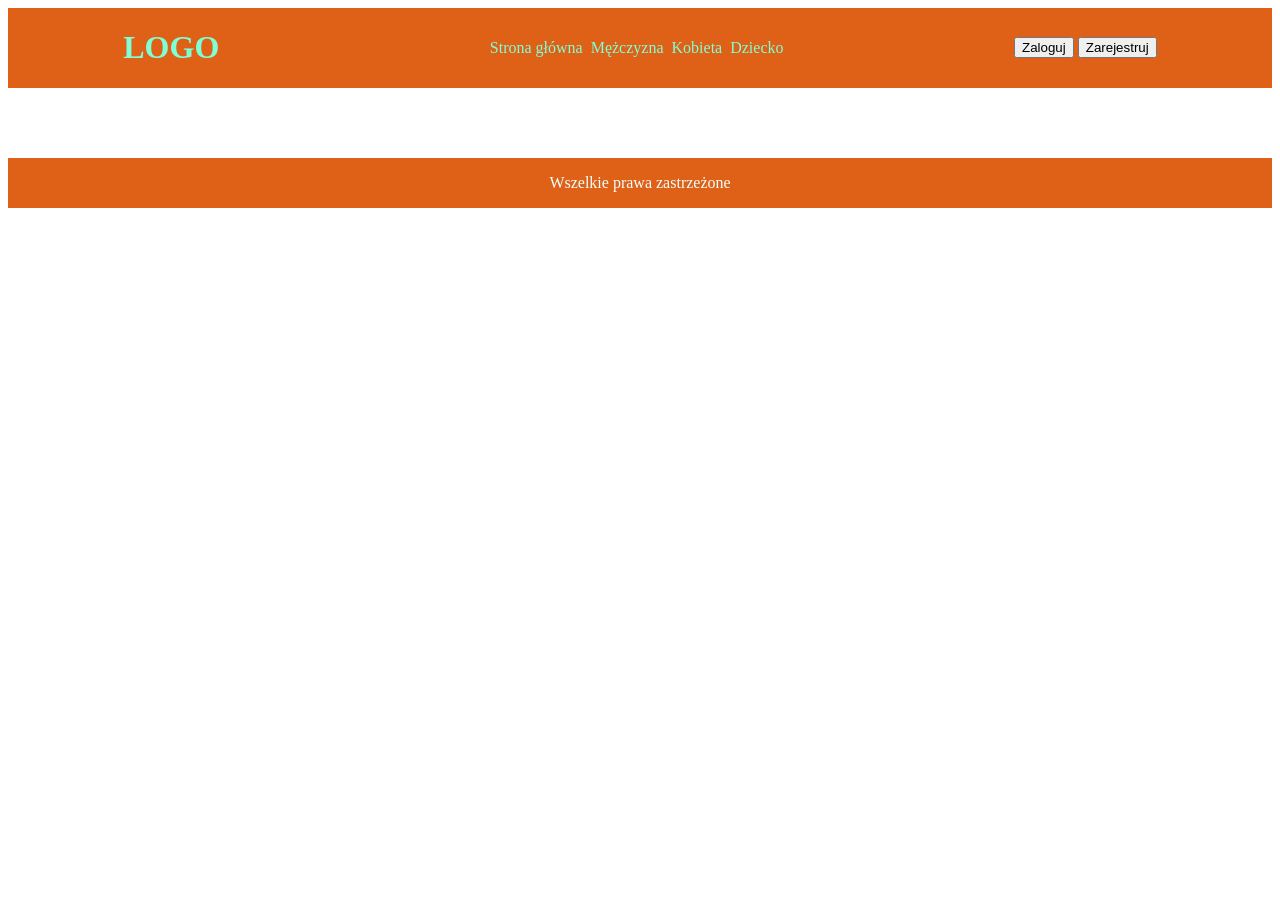
<file: index.html>
<!DOCTYPE html>
<html lang="pl">
<head>
    <meta charset="UTF-8">
    <meta name="viewport" content="width=device-width, initial-scale=1.0">
    <title>Dom mody</title>
    <link rel="stylesheet" href="style.css">
</head>
<body>
  <iframe style="border: none;margin: 0;padding: 0;" src="./component/header/header.html"></iframe>
   
    <iframe style="border: none;margin: 0;padding: 0;" src="./component/footer/footer.html"></iframe>
    <script src="script.js"></script>
</body>
</html>
</file>
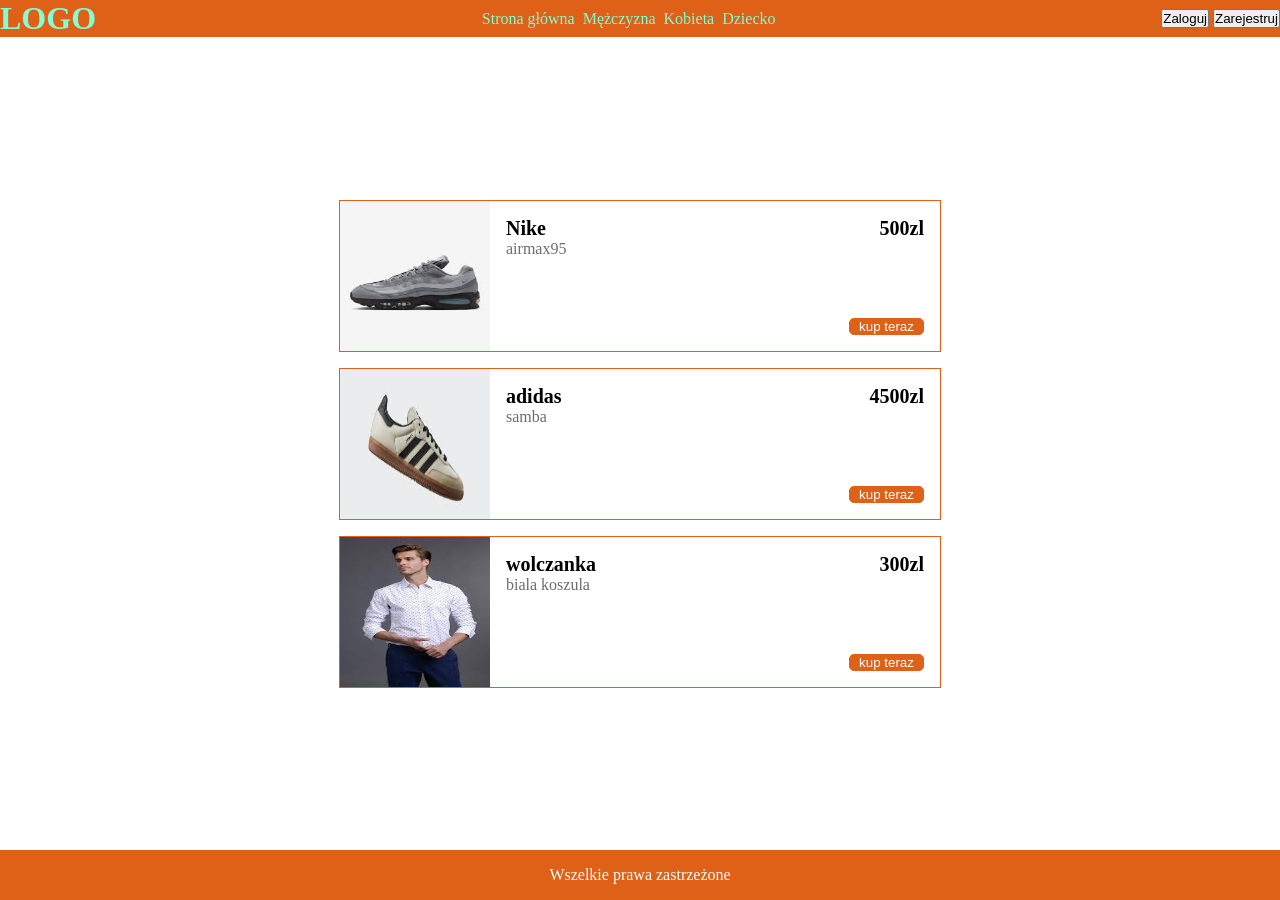
<file: Nowy folder/index.html>
<!DOCTYPE html>
<html lang="pl">
<head>
    <meta charset="UTF-8">
    <meta name="viewport" content="width=device-width, initial-scale=1.0">
    <title>Dom mody</title>
    <link rel="stylesheet" href="style.css">
</head>
<body>
    <header>
        <a href="index.html"><h1>LOGO</h1></a>
        <nav>
            <ul>
                <li><a href="#">Strona główna</a></li>
                <li><a href="#">Mężczyzna</a></li>
                <li><a href="#">Kobieta</a></li>
                <li><a href="#">Dziecko</a></li>
            </ul>
        </nav>
        <section>
            <button onClick="window.location.href='logowanie.html'">Zaloguj</button>
            <button onClick="window.location.href='zarejestruj.html'">Zarejestruj</button>
        </section>
    </header>
    <main>
        <div id="container">
            <section class="product">
                <img src="./asset/nike.jpg" alt="nike" width="150px" height="150px">
                <section class="dane">
                    <div class="nazwa-info">
                        <div class="nazwa">
                        <span class="marka">Nike</span>
                        <span class="model">airmax95</span>
                        </div>
                        <span class="cena">500zl</span>
                    </div>
                    <div class="btn-container">
                     <button class="btn-kup">kup teraz</button>
                    </div>
                </section>
            </section>
            <section class="product">
                <img src="./asset/adidas.jpg" alt="adidas" width="150px" height="150px">
                   <section class="dane">
                    <div class="nazwa-info">
                        <div class="nazwa">
                        <span class="marka">adidas</span>
                        <span class="model">samba</span>
                        </div>
                        <span class="cena">4500zl</span>
                    </div>
                    <div class="btn-container">
                     <button class="btn-kup">kup teraz</button>
                    </div>
                    
                </section>
            </section>
            <section class="product">
                <img src="./asset/wolczanka.jpg" alt="wolczanka" width="150px" height="150px">
                   <section class="dane">
                    <div class="nazwa-info">
                        <div class="nazwa">
                        <span class="marka">wolczanka</span>
                        <span class="model">biala koszula</span>
                        </div>
                        <span class="cena">300zl</span>
                    </div>
                    <div class="btn-container">
                     <button class="btn-kup">kup teraz</button>
                    </div>
                </section>
            </section>
        </div>
     
    </main>
    <footer>
        <p>Wszelkie prawa zastrzeżone</p>
    </footer>
    <script src="script.js"></script>
</body>
</html>
</file>
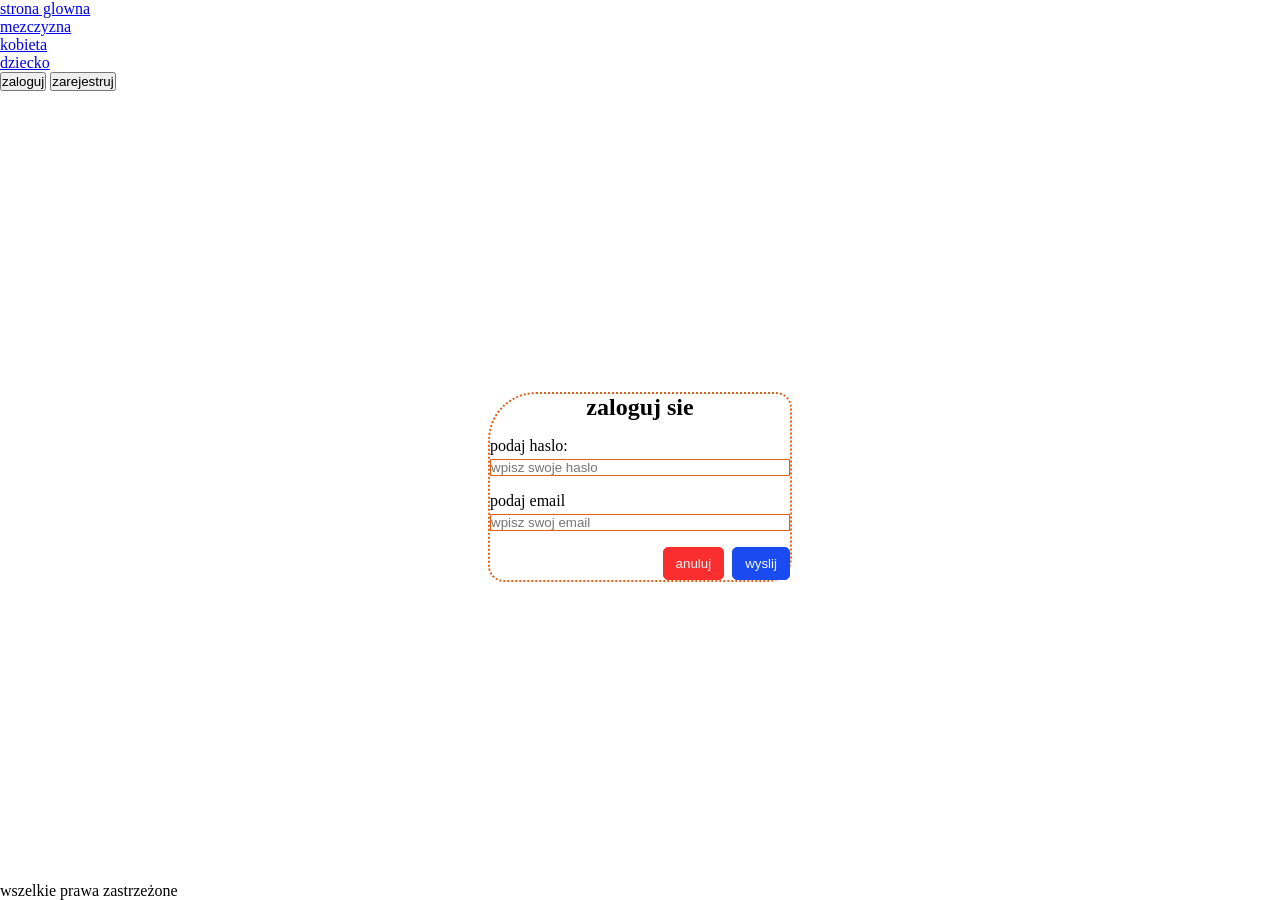
<file: logowanie.html>
<!DOCTYPE html>
<html lang="pl">
<head>
    <meta charset="UTF-8">
    <meta name="viewport" content="width=device-width, initial-scale=1.0">
    <title>Document</title>
    <link rel="stylesheet" href="logowanie.css">
    <link rel="stylesheet" href="style.css">
</head>
<body>
    <header>
        
        <nav>
            <ul>
                <li><a href="#">strona glowna</a></li>
                <li><a href="#">mezczyzna</a></li>
                <li><a href="#">kobieta</a></li>
                <li><a href="#">dziecko</a></li>
            </ul>
        </nav>
        <section>
            <button onclick="window.location.href='logowanie.html'">zaloguj</button>
            <button onclick="window.location.href='zarejestruj.html'">zarejestruj</button>
        </section>
    </header>
    <main>
        <section id="logowanie">
            <h1>zaloguj sie</h1>
        <form id="formularz">
            <div class="inputform">
        <label for="haslo">podaj haslo: </label>
        <input type="password" id="haslo" required placeholder="wpisz swoje haslo">
            </div>
            <div class="inputform">
        <label for="email">podaj email</label>
        <input type="email" name="email" id="email" placeholder="wpisz swoj email">
            </div>
        <div id="buttonsection">
        <button id="btnanuluj" type="window.location.href='index.html'">anuluj</button>
        <button id="btnsubmit" type="submit">wyslij</button>
        </div>
        </form>
        </section>
    </main>
    <footer>
        <p>wszelkie prawa zastrzeżone</p>
    </footer>
    <script src="script.js"></script>
</body>
</html>
</file>
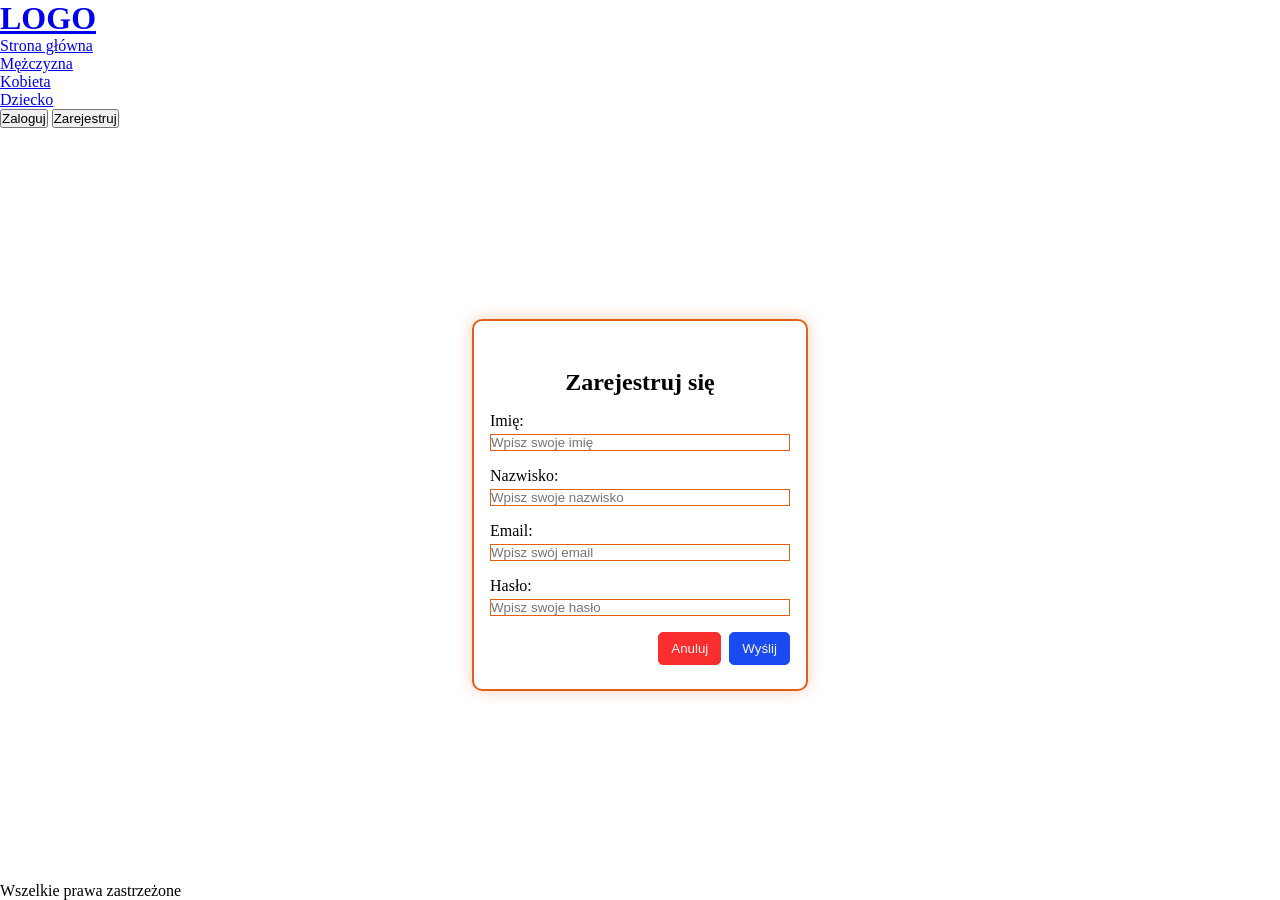
<file: zarejestruj.html>
<!DOCTYPE html>
<html lang="pl">

<head>
    <meta charset="UTF-8">
    <meta name="viewport" content="width=device-width, initial-scale=1.0">
    <title>Dom mody</title>
    <link rel="stylesheet" href="style.css">
    <link rel="stylesheet" href="zarejestruj.css">
</head>

<body>
    <header>
        <a href="index.html">
            <h1>LOGO</h1>
        </a>
        <nav>
            <ul>
                <li><a href="#">Strona główna</a></li>
                <li><a href="#">Mężczyzna</a></li>
                <li><a href="#">Kobieta</a></li>
                <li><a href="#">Dziecko</a></li>
            </ul>
        </nav>
        <section>
            <button onClick="window.location.href='logowanie.html'">Zaloguj</button>
            <button onClick="window.location.href='zarejestruj.html'">Zarejestruj</button>
        </section>
    </header>
    <main>
        <section id="rejestracja">
            <h1>Zarejestruj się</h1>
            <form id="formularz">
                <div class="inputForm">
                    <label for="imie">Imię: </label>
                    <input type="text" name="imie" id="imie" placeholder="Wpisz swoje imię">
                </div>
                <div class="inputForm">
                    <label for="nazwisko">Nazwisko: </label>
                    <input type="text" name="nazwisko" id="nazwisko" placeholder="Wpisz swoje nazwisko">
                </div>
                <div class="inputForm">
                    <label for="email">Email: </label>
                    <input type="email" name="email" id="email" placeholder="Wpisz swój email">
                </div>
                <div class="inputForm">
                    <label for="haslo">Hasło: </label>
                    <input type="password" id="haslo" required placeholder="Wpisz swoje hasło">
                </div>
                <div id="buttonSection">
                    <button id="btnAnuluj" onClick="window.location.href='index.html'">Anuluj</button>
                    <button id="btnSubmit" type="submit">Wyślij</button>
                </div>
            </form>
        </section>
    </main>
    <footer>
        <p>Wszelkie prawa zastrzeżone</p>
    </footer>
</body>

</html>
</file>
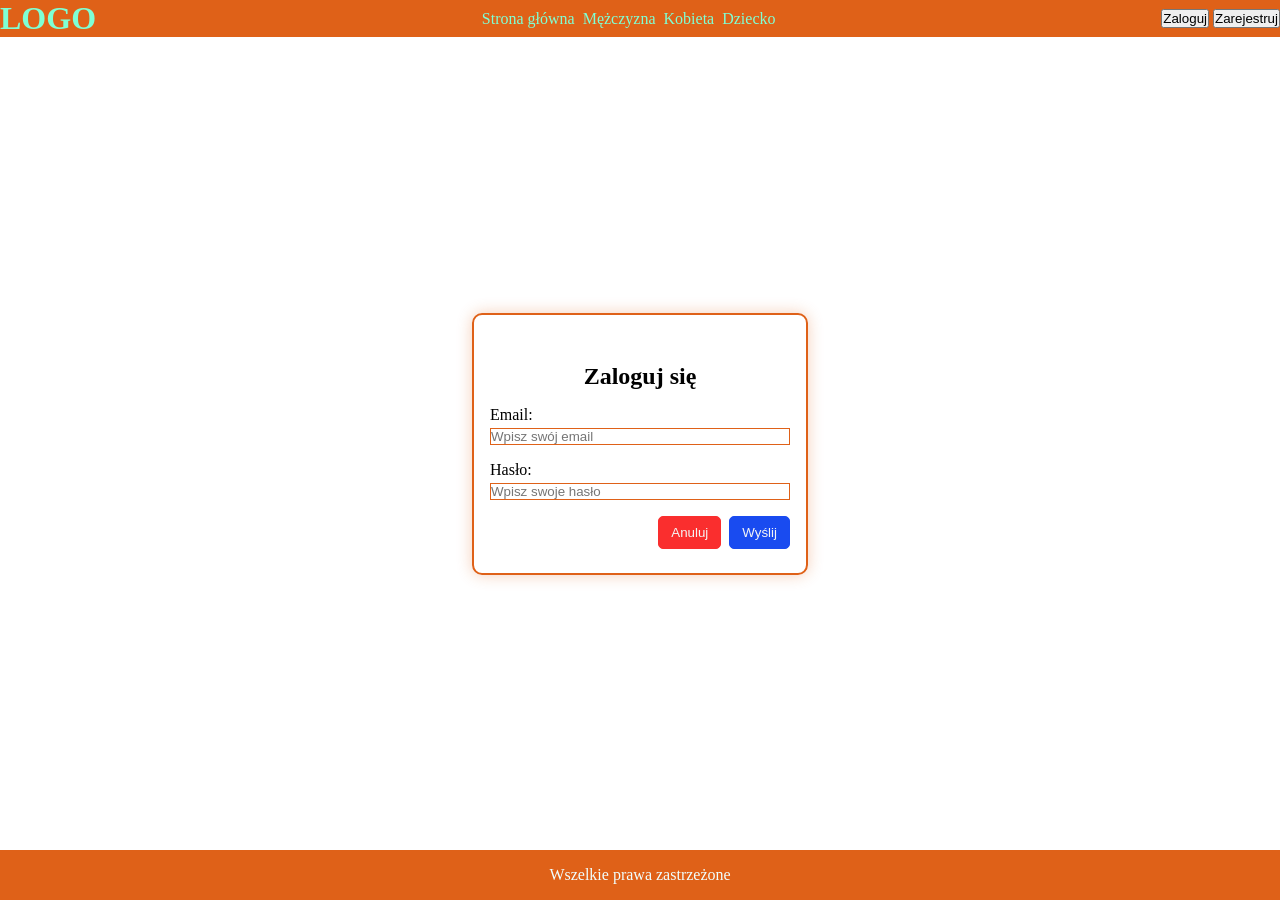
<file: Nowy folder/logowanie.html>
<!DOCTYPE html>
<html lang="pl">

<head>
    <meta charset="UTF-8">
    <meta name="viewport" content="width=device-width, initial-scale=1.0">
    <title>Dom mody</title>
    <link rel="stylesheet" href="style.css">
    <link rel="stylesheet" href="logowanie.css">
</head>

<body>
    <header>
        <a href="index.html">
            <h1>LOGO</h1>
        </a>
        <nav>
            <ul>
                <li><a href="#">Strona główna</a></li>
                <li><a href="#">Mężczyzna</a></li>
                <li><a href="#">Kobieta</a></li>
                <li><a href="#">Dziecko</a></li>
            </ul>
        </nav>
        <section>
            <button onClick="window.location.href='logowanie.html'">Zaloguj</button>
            <button onClick="window.location.href='zarejestruj.html'">Zarejestruj</button>
        </section>
    </header>
    <main>
        <section id="logowanie">
            <h1>Zaloguj się</h1>
            <form id="formularz">
                <div class="inputForm">
                    <label for="email">Email: </label>
                    <input type="email" name="email" id="email" placeholder="Wpisz swój email">
                </div>
                <div class="inputForm">
                    <label for="haslo">Hasło: </label>
                    <input type="password" id="haslo" required placeholder="Wpisz swoje hasło">
                </div>
                <div id="buttonSection">
                    <button id="btnAnuluj" onClick="window.location.href='index.html'">Anuluj</button>
                    <button id="btnSubmit" type="submit">Wyślij</button>
                </div>

            </form>
        </section>
    </main>
    <footer>
        <p>Wszelkie prawa zastrzeżone</p>
    </footer>
</body>

</html>
</file>
<file: style.css>
*{
    padding: 0;
    margin:0;
}
body{
    display: flex;
    flex-direction: column;
    min-height: 100vh;
    margin:0;
}
main{
    flex:1
}


.product{
    display: flex;
    flex-direction: row;
    height: 150px;
    border: 1px solid rgb(223, 97, 24);
    width: 600px;
}

.dane{
    padding: 16px;
    width: 100%;
    display: flex;
    flex-direction: column;
    justify-content: space-between;
}

.nazwa{
    display: flex;
    flex-direction: column;
}

img{
    min-width: 150px;
}

.nazwa-info{
    display: flex;
    flex-direction: row;
    justify-content: space-between;
}

.btn-container{
    display: flex;
    justify-content: flex-end;
}
.btn-kup{
    width:75px;
}

.marka, .cena{
    font-size: 20px; 
    font-weight: 700;
}

.model{
    font-size: 16px;
    color: rgb(100, 100, 100);
}

.btn-kup{
    background-color: rgb(223, 97, 24);
    border: 1px solid rgb(223, 97, 24);
    border-radius: 5px;
    color: white;
}

main{
    display: flex;
    justify-content: center;
    align-items: center;
}

#container{
    display: flex;
    gap: 16px;
    flex-direction: column;
}
</file>
<file: Nowy folder/style.css>
*{
    padding: 0;
    margin:0;
}
body{
    display: flex;
    flex-direction: column;
    min-height: 100vh;
    margin:0;
}
main{
    flex:1
}
header{
    display: flex;
    justify-content: space-between;
    align-items: center;
    background-color: rgb(223, 97, 24);
}
ul{
     display: flex;
     gap:8px;
}
li{
    list-style-type:none;
}
a{
    text-decoration: none;
    color:aquamarine
}
footer{
    background-color: rgb(223, 97, 24);
    display: flex;
    align-items: center;
    color: azure;
    height: 50px;
    justify-content: center;
}
.product{
    display: flex;
    flex-direction: row;
    height: 150px;
    border: 1px solid rgb(223, 97, 24);
    width: 600px;
}
.dane{
    padding: 16px;
    width: 100%;
    display: flex;
    flex-direction: column;
    justify-content: space-between;
}
.nazwa{
    display: flex;
    flex-direction: column;
}
img{
    min-width: 150px;
}
.nazwa-info{
    display: flex;
    flex-direction: row;
    justify-content: space-between;
}
.btn-container{
    display: flex;
    justify-content: flex-end;
}
.btn-kup{
    width: 75px;
}
.marka, .cena{
    font-size: 20px;
    font-weight: 700;
}
.model{
    font-size: 16px;
    color: rgb(109, 109, 109);
}
.btn-kup{
    background-color: rgb(223, 97, 24);
    border: 1px solid rgb(223, 97, 24);
    border-radius: 5px;
    color: white;
}
main{
    display: flex;
    justify-content: center;
    align-items: center;
}
#container{
    display: flex;
    gap: 16px;
    flex-direction: column;
}
</file>
<file: logowanie.css>
main{
    display: flex;
    flex:1;
    align-items: center;
    justify-content: center;
}

#logowanie{
    border: 2px dotted rgb(223, 97, 24);
    border-radius: 48px 16px 24px 16px;
    display: flex;
    flex-direction: column;
    align-items: center;
    gap: 16px;
}

#formularz{
    display:  flex;
    flex-direction: column;
    gap: 16px;
    width: 300px;
}

.inputform{
    display: flex;
    flex-direction: column;
    gap: 4px;
}

#buttonsection{
    display: flex;
    justify-content: flex-end;
    gap: 8px;
}
#btnanuluj{
    background-color: rgb(250, 46, 46);
    padding: 8px 12px;
    color: whitesmoke;
    border-radius: 5px;
    border: 1px solid rgb(250, 46, 46);
}
#btnsubmit{
      background-color: rgb(25, 75, 240);
    padding: 8px 12px;
    color: whitesmoke;
    border-radius: 5px;
    border: 1px solid rgb(25, 75, 240);
}
input{
    border: 1px solid rgb(223, 97, 24);
}
input:focus{
    outline: none;
}
</file>
<file: zarejestruj.css>
main{
    display: flex;
    flex:1;
    align-items: center;
    justify-content: center;
}

#rejestracja{
    border: 2px solid rgb(223, 97, 24);
    border-radius: 10px;
    padding: 48px 16px 24px 16px;
    display: flex;
    flex-direction: column;
    align-items: center;
    gap: 16px;
    box-shadow: 0px 0px 15px rgba(223, 97, 24, 0.3);
}

#formularz{
display: flex;
flex-direction: column;
gap: 16px;
width: 300px;
}

.inputForm{
    display: flex;
    flex-direction: column;
    gap: 4px;
}

#buttonSection{
    display: flex;
    justify-content: flex-end;
    gap: 8px;
}

#btnAnuluj{
    background-color: rgb(250, 46, 46);
    padding: 8px 12px;
    color: whitesmoke;
    border-radius: 5px;
    border: 1px solid rgb(250, 46, 46);
}

#btnSubmit{
     background-color: rgb(25, 75, 240);
    padding: 8px 12px;
    color: whitesmoke;
    border-radius: 5px;
    border: 1px solid rgb(25, 75, 240);
}

input{
    border: 1px solid rgb(223, 97, 24);
}

input:focus{
    outline: rgb(223, 97, 24);
}
</file>
<file: Nowy folder/logowanie.css>
main{
    display: flex;
    flex:1;
    align-items: center;
    justify-content: center;
}

#logowanie{
    border: 2px solid rgb(223, 97, 24);
    border-radius: 10px;
    padding: 48px 16px 24px 16px;
    display: flex;
    flex-direction: column;
    align-items: center;
    gap: 16px;
    box-shadow: 0px 0px 15px rgba(223, 97, 24, 0.3);
}

#formularz{
display: flex;
flex-direction: column;
gap: 16px;
width: 300px;
}

.inputForm{
    display: flex;
    flex-direction: column;
    gap: 4px;
}

#buttonSection{
    display: flex;
    justify-content: flex-end;
    gap: 8px;
}

#btnAnuluj{
    background-color: rgb(250, 46, 46);
    padding: 8px 12px;
    color: whitesmoke;
    border-radius: 5px;
    border: 1px solid rgb(250, 46, 46);
}

#btnSubmit{
     background-color: rgb(25, 75, 240);
    padding: 8px 12px;
    color: whitesmoke;
    border-radius: 5px;
    border: 1px solid rgb(25, 75, 240);
}

input{
    border: 1px solid rgb(223, 97, 24);
}

input:focus{
    outline: rgb(223, 97, 24);
}
</file>
